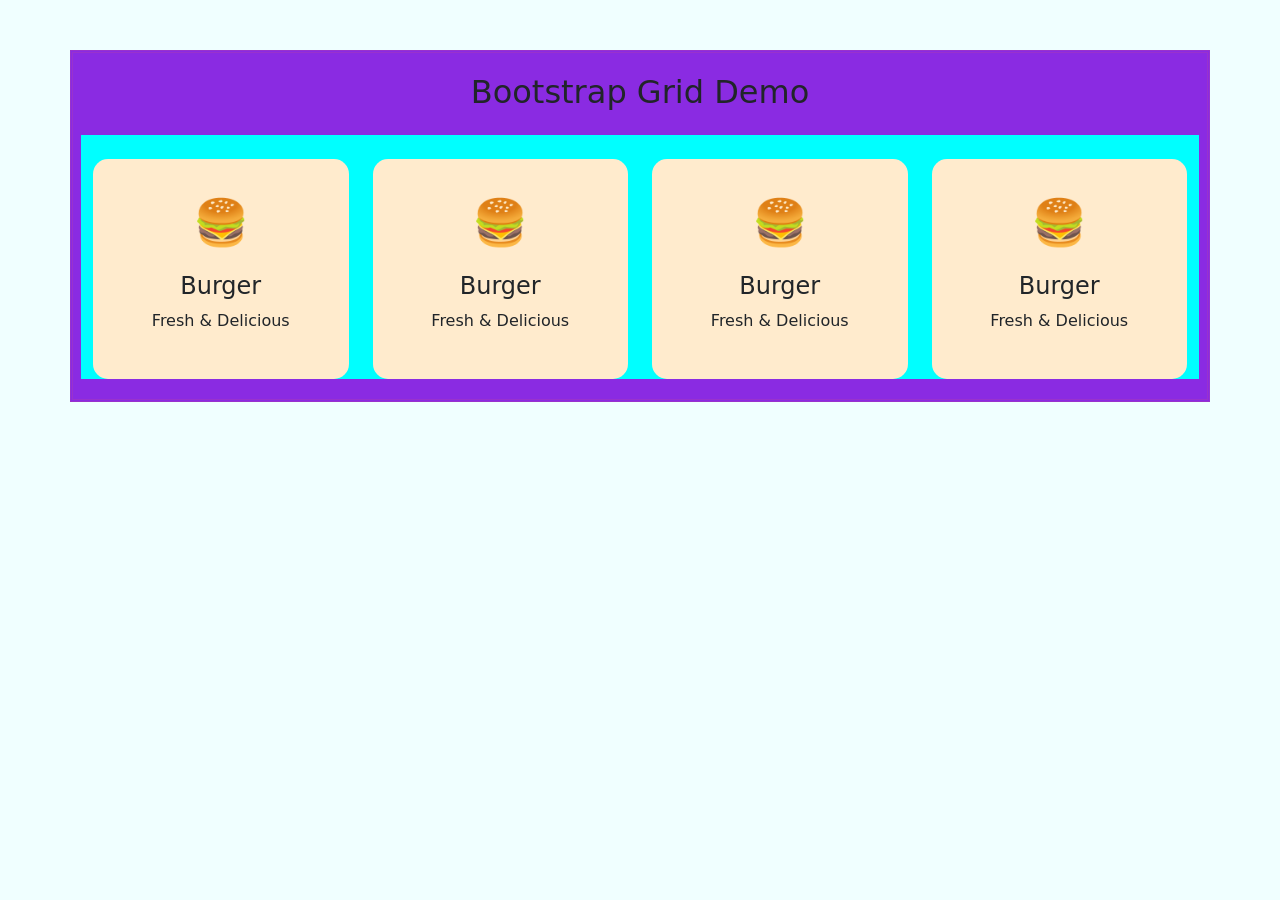
<file: home.html>
<!DOCTYPE html>
<html lang="en">
<head>
    <meta charset="UTF-8">
    <meta name="viewport" content="width=<device-width>, initial-scale=1.0">
    <title>Document</title>
    <link href="https://cdn.jsdelivr.net/npm/bootstrap@5.3.8/dist/css/bootstrap.min.css" rel="stylesheet">
    <link rel="stylesheet" href="home.css">
</head>
<body>
  <div class="demo-container container">
      <h2 class="text-center mb-5">Bootstrap Grid Demo</h2>
      <div class="demo-row row g-4">
        <div class="col-md-6 col-lg-3">
                <div class="card-demo">
                         <div class="icon">🍔</div>
                         <h4>Burger</h4>
                         <p>Fresh & Delicious</p>
                </div>
        </div>
 <div class="col-md-6 col-lg-3">

                <div class="card-demo">

                    <div class="icon">🍔</div>

                    <h4>Burger</h4>

                    <p>Fresh & Delicious</p>

                </div>

            </div>
             <div class="col-md-6 col-lg-3">

                <div class="card-demo">

                    <div class="icon">🍔</div>

                    <h4>Burger</h4>

                    <p>Fresh & Delicious</p>

                </div>

            </div>
             <div class="col-md-6 col-lg-3">

                <div class="card-demo">

                    <div class="icon">🍔</div>

                    <h4>Burger</h4>

                    <p>Fresh & Delicious</p>

                </div>

            </div>
      </div>
  </div>
</body>
</html>
</file>
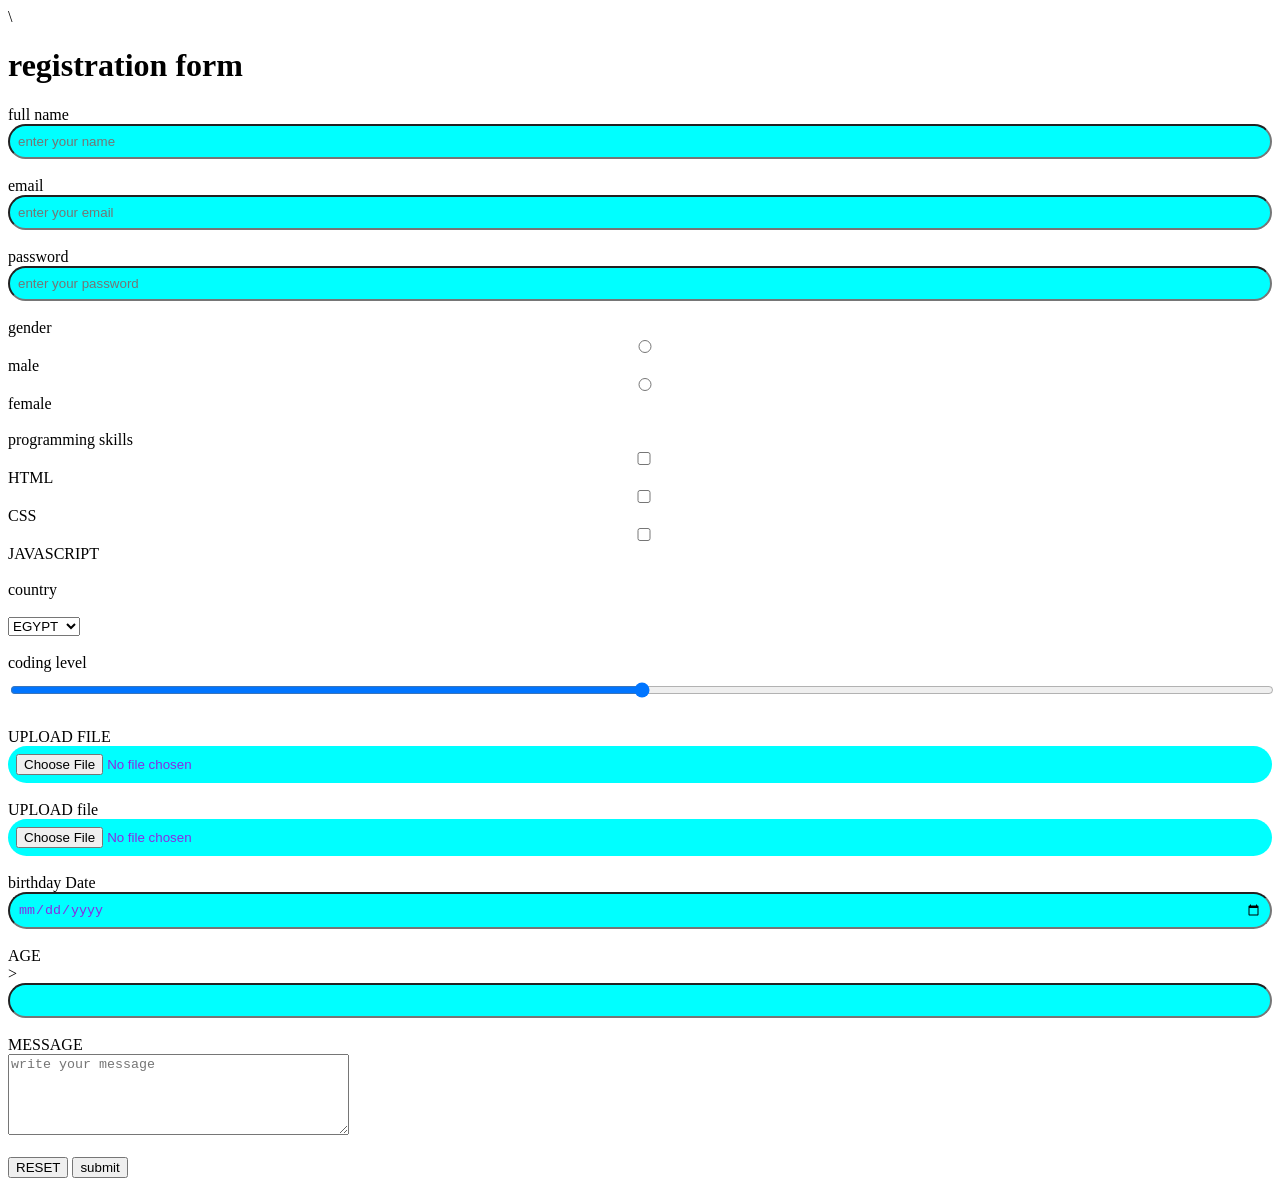
<file: page/login.html>
<!DOCTYPE html>
<html lang="en">
<head>
    <meta charset="UTF-8">
    <meta name="viewport" content="width=device-width, initial-scale=1.0">
    <title>Document</title>
    <link rel="stylesheet" href="login.css"
</head>
<body>
   <form action="backdenfile">\
<h1> registration  form</h1>
<label for="name" >full name </label><br>
<input type="text" id="name" placeholder="enter your name" name="Name" required>
<br><br>
<label for="email">email</label>
<input type="email" id="email" placeholder="enter your email" name="Email required">
<br><br>
<label for="password">password</label><br>
<input type="password" id="password" placeholder="enter your password" name="Password" required>
<br><br>
<label>gender</label><br>
<input type="radio" name="gender" >male
<input type="radio" name="gender" >female
<br><br>
<label>programming skills</label><br>
<input type="checkbox" id="html">
<label for="html" >HTML</label>
<input type="checkbox" id="css">
<label for="css" >CSS</label>
<input type="checkbox" id="js">
<label for="js">JAVASCRIPT</label>
<br><br>
 <label>country</label>
  <br><br>
  <select>
   <option>EGYPT</option>
   <option>RIYADH</option>
   <option>UAE</option>
   </select>
<br><br>
<label for="range">coding level</label>
<input type="range" id="range" >
<br><br>
<label for="file">UPLOAD FILE</label>
<input type="file" id="file">
<br><br>
<label for="file" >UPLOAD file</label><br>
<input type="file" id="file">
<br><br>
<label for="date">birthday Date</label>
<input type="date" id="date">
<br><br>
<label for="age">AGE</label><br>
><input type="number" id="age">
<br><br>
<Label for="message">MESSAGE</Label><br>
<textarea id="message" rows="5" cols="40" placeholder="write your message"></textarea>
<br><br>
<button type="reset">RESET</button>
<button type="submit" href="eyad/index.html">submit</button>

   </form>
</body>
</html>
</file>
<file: home.css>
body{
background-color: azure;
}

.demo-container{
    background-color: blueviolet;
border: 3px double darkorchid;
padding: 20px;
margin-top: 50px;
}

.demo-row{
background-color: aqua;
min-height: 120px;
}
.card-demo{
    background-color: blanchedalmond;
    border-radius: 15px;
    box-shadow: 0 10px 25px rgba(0,0,0,0,0.1);
    padding: 30px;
    text-align: center;
    transition: 0.3s;
    height: 100%;
}
.card-demo:hover{
transform: translatey(-10px);

}
.icon{
    font-size: 45px;
    margin-bottom: 15px;
}
</file>
<file: page/login.css>
input{
    padding: 8px;
border-radius: 35px;
background-color: aqua;
color: blueviolet;
width: 100%;
box-sizing: border-box;
transition: 0.3s;
}
input:focus, textarea:focus{
outline: none;
border-color: cornflowerblue;
box-shadow: 0 15px 20px rgba(197, 158, 194, 0.959)
}
</file>
